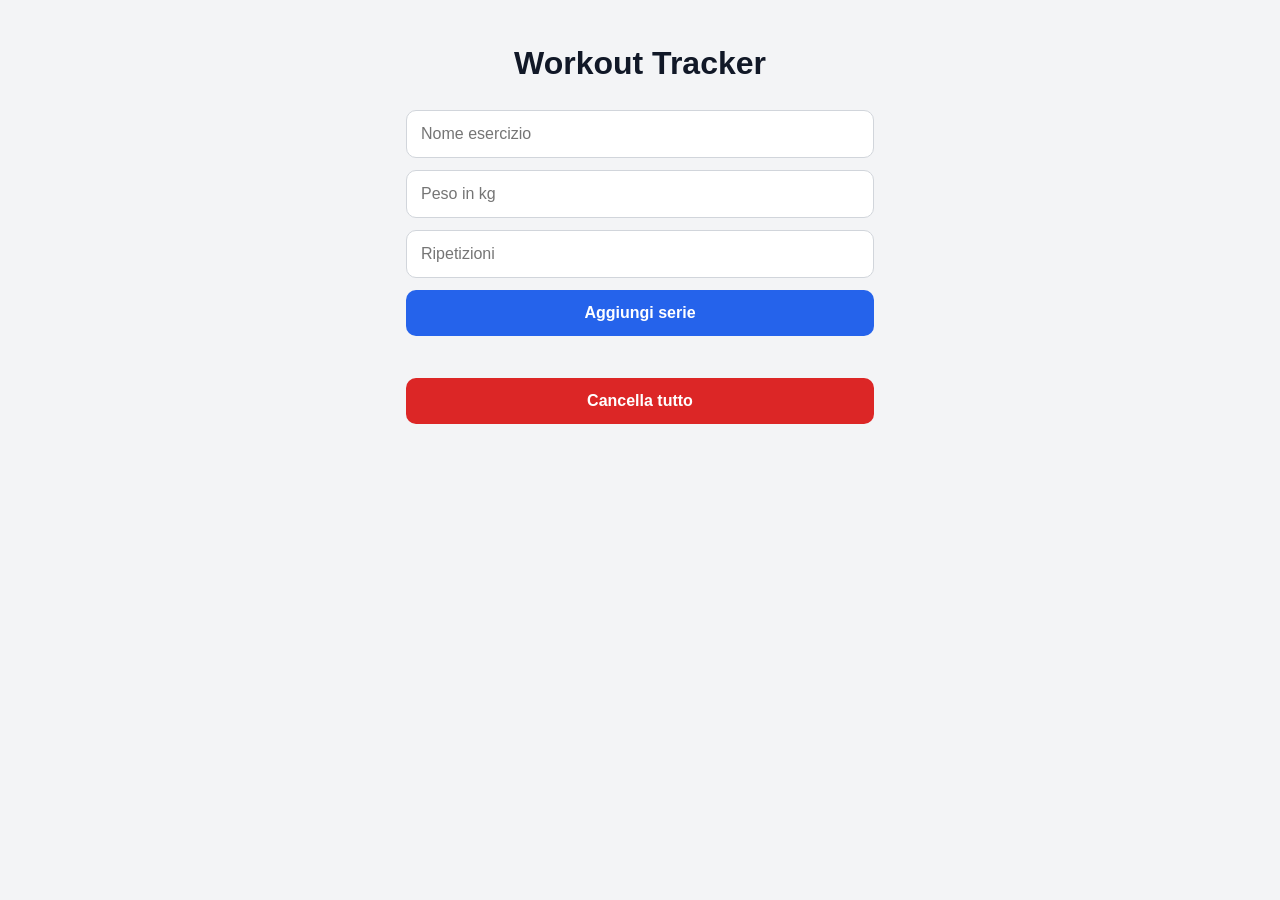
<file: index.html>
<!DOCTYPE html>
<html lang="it">
<head>
  <meta charset="UTF-8">
  <meta name="viewport" content="width=device-width, initial-scale=1">
  <meta name="theme-color" content="#111827">
  <title>Workout Tracker</title>
  <link rel="stylesheet" href="style.css">
</head>
<body>
  <main class="container">
    <h1>Workout Tracker</h1>

    <input id="exercise" type="text" placeholder="Nome esercizio">
    <input id="weight" type="number" placeholder="Peso in kg">
    <input id="reps" type="number" placeholder="Ripetizioni">

    <button onclick="addWorkout()">Aggiungi serie</button>

    <ul id="workoutList"></ul>

    <button class="danger" onclick="clearWorkouts()">
      Cancella tutto
    </button>
  </main>

  <script src="app.js"></script>
</body>
</html>
</file>
<file: style.css>
* {
  box-sizing: border-box;
}

body {
  margin: 0;
  font-family: Arial, sans-serif;
  background: #f3f4f6;
  color: #111827;
}

.container {
  max-width: 500px;
  margin: 0 auto;
  padding: 24px 16px;
}

h1 {
  text-align: center;
}

input,
button {
  width: 100%;
  padding: 14px;
  margin: 6px 0;
  border-radius: 10px;
  border: 1px solid #d1d5db;
  font-size: 16px;
}

button {
  background: #2563eb;
  color: white;
  border: none;
  font-weight: bold;
}

button:active {
  opacity: 0.8;
}

ul {
  padding: 0;
  list-style: none;
}

li {
  background: white;
  margin: 8px 0;
  padding: 14px;
  border-radius: 10px;
  box-shadow: 0 1px 4px #0002;
}

.danger {
  background: #dc2626;
  margin-top: 20px;
}
</file>
